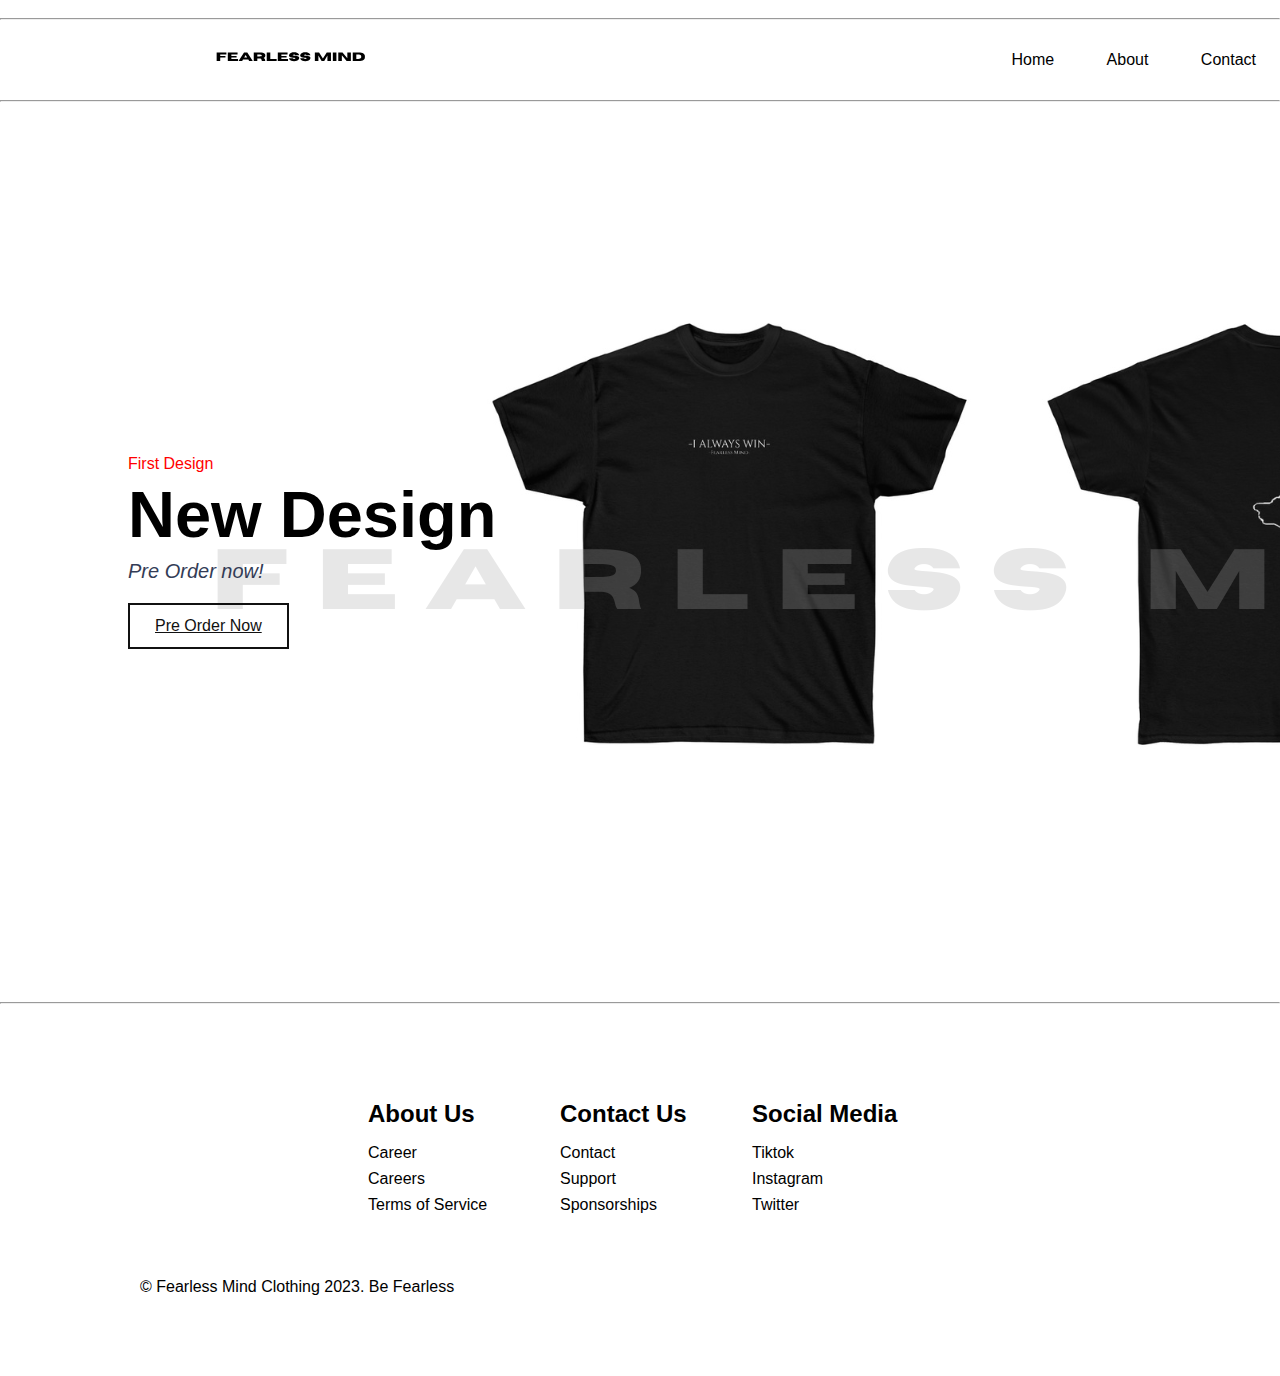
<file: index.html>
<!DOCTYPE html>
<html lang="en">
<head>
    <meta charset="UTF-8">
    <meta http-equiv="X-UA-Compatible" content="IE=edge">
    <meta name="viewport" content="width=device-width, initial-scale=1.0">
    <title>Fearless Mind Clothing</title>
    <link rel="icon" href="images/331.png" type="image/x-icon">
    <link rel="stylesheet" href="style.css">
</head>
<body>
    <br>
    <hr>

    <nav>
        <div class="logo">
            <a class="logoblink" href="index.html"><img src="images/Fearless mind (550 x 100 px).svg" alt=""></a>
         </div>
        <div class="nav-items">
            <a href="index.html">Home</a>
            <a href="about.html">About</a>
            <a href="contact.html">Contact</a>
        </div>
    </nav>
    <hr>
<section class="main-home">
    <div class="main-text">
        <h5>First Design</h5>
        <h1>New Design </h1>
        <p>Pre Order now!</p>

        <a href="buy.html" class="main-btn">Pre order now</a>
    </div>
</section>
<hr>
    <!-- Footer Section -->
    <div class="footer__container">
        <div class="footer__links">
            <div class="footer__link--wrapper">
                <div class="footer__link--items">
                    <h2>About Us</h2>
                    <a href="about.html">Career</a>
                    <a href="about.html">Careers</a>
                    <a href="about.html">Terms of Service</a>
                </div>
                <div class="footer__link--items">
                    <h2>Contact Us</h2>
                    <a href="contact.html">Contact</a>
                    <a href="support.html">Support</a>
                    <a href="contact.html">Sponsorships</a>
                </div>
                <div class="footer__link--items">
                    <h2>Social Media</h2>
                    <a href="https://www.tiktok.com/@fearlessmind.clothing" target="_blank">Tiktok</a>
                    <a href="https://www.instagram.com/fearlessmind_clothing/" target="_blank">Instagram</a>
                    <a href="https://twitter.com/FearlessMind_C" target="_blank">Twitter</a>
                </div>
            </div>
        </div>
        <div class="social__media">
            <div class="social__media--wrap">
                </div>
                <p class="website_right"> © Fearless Mind Clothing 2023. Be Fearless</p>
                <div class="social__icons">
                    <a href="/" class="social__icon--link" target="_blank"> 
                        <i class="fab fa-Tiktok"></i>
                    </a>
                    <a href="/" class="social__icon--link"target="_blank"> 
                        <i class="fab fa-Instagram"></i>
                    </a>
                    <a href="/" class="social__icon--link"target="_blank"> 
                        <i class="fab fa-Twitter"></i>
                    </a>
                </div>
            </div>
        </div>
    </div>
</body>
</html>
</file>
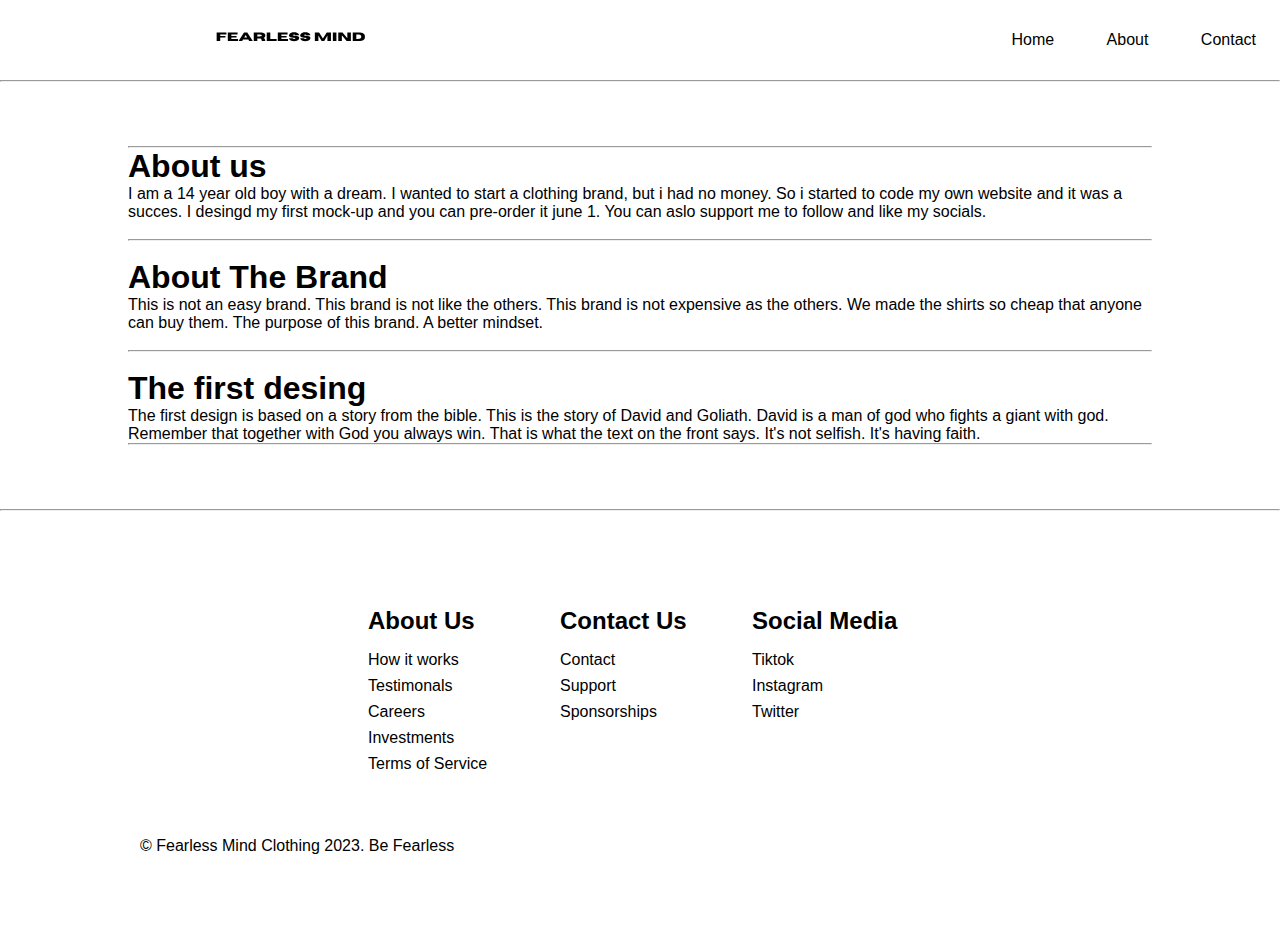
<file: about.html>
<!DOCTYPE html>
<html lang="en">
<head>
    <meta charset="UTF-8">
    <meta http-equiv="X-UA-Compatible" content="IE=edge">
    <meta name="viewport" content="width=device-width, initial-scale=1.0">
    <title>About</title>
    <link rel="stylesheet" href="style.css">
    <link rel="icon" href="images/331.png" type="image/x-icon">
</head>
<body>
    <nav>
        <div class="logo">
            <a class="logoblink" href="index.html"><img src="images/Fearless mind (550 x 100 px).svg" alt=""></a>
         </div>
        <div class="nav-items">
            <a href="/">Home</a>
            <a href="/">About</a>
            <a href="contact.html">Contact</a>
        </div>
    </nav>
    <hr>
    <section class="hero">
        <hr>
        <div class="hero-container">
            <div class="column-left">
                <h1>About us</h1>
                <p>I am a 14 year old boy with a dream. I wanted to start a clothing brand, but i had no money. So i started to code my own website and it was a succes.
                    I desingd my first mock-up and you can pre-order it june 1. You can aslo support me to follow and like my socials. </p>
                    <br>
                    <hr>
                    <br>
                    <h1>About The Brand</h1>
                    <p>This is not an easy brand. This brand is not like the others. This brand is not expensive as the others. We made the shirts so cheap that anyone can buy them. The purpose of this brand. A better mindset. </p>
                    <br>
                    <hr>
                    <br>
                    <h1>The first desing</h1>
                    <p>The first design is based on a story from the bible. This is the story of David and Goliath. David is a man of god who fights a giant with god. Remember that together with God you always win. That is what the text on the front says. It's not selfish. It's having faith.</p>
            </div>
        </div>
        <hr>
    </section>   
    <hr>
         <!-- Footer Section -->
    <div class="footer__container">
        <div class="footer__links">
            <div class="footer__link--wrapper">
                <div class="footer__link--items">
                    <h2>About Us</h2>
                    <a href="about.html">How it works</a>
                    <a href="about.html">Testimonals</a>
                    <a href="about.html">Careers</a>
                    <a href="about.html">Investments</a>
                    <a href="about.html">Terms of Service</a>
                </div>
                <div class="footer__link--items">
                    <h2>Contact Us</h2>
                    <a href="contact.html">Contact</a>
                    <a href="support.html">Support</a>
                    <a href="contact.html">Sponsorships</a>
                </div>
                <div class="footer__link--items">
                    <h2>Social Media</h2>
                    <a href="https://www.tiktok.com/@fearlessmind.clothing" target="_blank">Tiktok</a>
                    <a href="https://www.instagram.com/fearlessmind_clothing/" target="_blank">Instagram</a>
                    <a href="https://twitter.com/FearlessMind_C" target="_blank">Twitter</a>
                </div>
            </div>
        </div>
        <div class="social__media">
            <div class="social__media--wrap">
                </div>
                <p class="website_right"> © Fearless Mind Clothing 2023. Be Fearless</p>
                <div class="social__icons">
                    <a href="/" class="social__icon--link" target="_blank"> 
                        <i class="fab fa-Tiktok"></i>
                    </a>
                    <a href="/" class="social__icon--link"target="_blank"> 
                        <i class="fab fa-Instagram"></i>
                    </a>
                    <a href="/" class="social__icon--link"target="_blank"> 
                        <i class="fab fa-Twitter"></i>
                    </a>
                </div>
            </div>
        </div>
    </div>
</body>
</file>
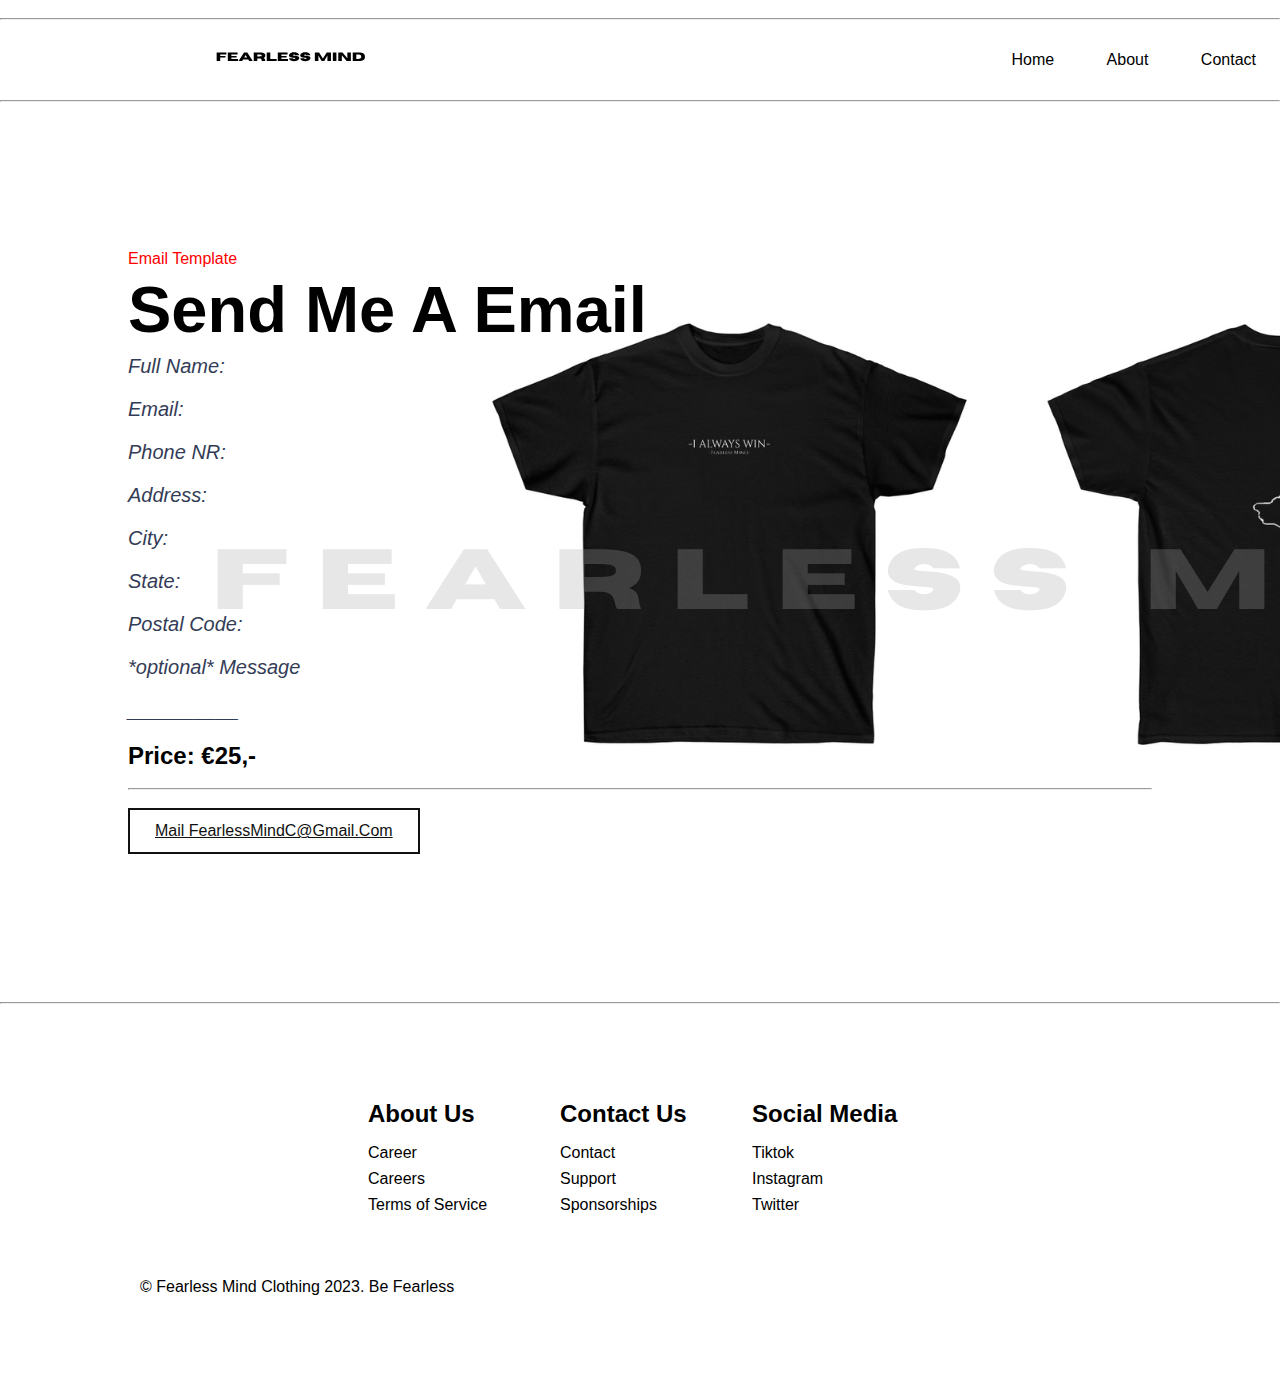
<file: Buy.html>
<!DOCTYPE html>
<html lang="en">
<head>
    <meta charset="UTF-8">
    <meta http-equiv="X-UA-Compatible" content="IE=edge">
    <meta name="viewport" content="width=device-width, initial-scale=1.0">
    <title>Fearless Mind Clothing</title>
    <link rel="icon" href="images/331.png" type="image/x-icon">
    <link rel="stylesheet" href="style.css">
</head>
<body>
    <br>
    <hr>

    <nav>
        <div class="logo">
            <a class="logoblink" href="index.html"><img src="images/Fearless mind (550 x 100 px).svg" alt=""></a>
         </div>
        <div class="nav-items">
            <a href="index.html">Home</a>
            <a href="about.html">About</a>
            <a href="contact.html">Contact</a>
        </div>
    </nav>
    <hr>
<section class="main-home">
    <div class="main-text">
        <h5>Email template</h5>
        <h1>Send me a Email </h1>
        <p>Full Name:           </p>
        <p>Email:               </p>
        <p>Phone NR:            </p>
        <p>Address:             </p>
        <p>City:                </p>
        <p>State:               </p>
        <p>Postal Code:         </p>
        <p>*optional* Message   </p>
        <p>__________</p>
        <h2>Price: €25,-</h2>
        <br>
        <hr>
        <br>
        <a href="mailto:FearlessMindC@gmail.com" class="main-btn">Mail FearlessMindC@gmail.com</a>
    </div>
</section>
<hr>
    <!-- Footer Section -->
    <div class="footer__container">
        <div class="footer__links">
            <div class="footer__link--wrapper">
                <div class="footer__link--items">
                    <h2>About Us</h2>
                    <a href="about.html">Career</a>
                    <a href="about.html">Careers</a>
                    <a href="about.html">Terms of Service</a>
                </div>
                <div class="footer__link--items">
                    <h2>Contact Us</h2>
                    <a href="contact.html">Contact</a>
                    <a href="support.html">Support</a>
                    <a href="contact.html">Sponsorships</a>
                </div>
                <div class="footer__link--items">
                    <h2>Social Media</h2>
                    <a href="https://www.tiktok.com/@fearlessmind.clothing" target="_blank">Tiktok</a>
                    <a href="https://www.instagram.com/fearlessmind_clothing/" target="_blank">Instagram</a>
                    <a href="https://twitter.com/FearlessMind_C" target="_blank">Twitter</a>
                </div>
            </div>
        </div>
        <div class="social__media">
            <div class="social__media--wrap">
                </div>
                <p class="website_right"> © Fearless Mind Clothing 2023. Be Fearless</p>
                <div class="social__icons">
                    <a href="/" class="social__icon--link" target="_blank"> 
                        <i class="fab fa-Tiktok"></i>
                    </a>
                    <a href="/" class="social__icon--link"target="_blank"> 
                        <i class="fab fa-Instagram"></i>
                    </a>
                    <a href="/" class="social__icon--link"target="_blank"> 
                        <i class="fab fa-Twitter"></i>
                    </a>
                </div>
            </div>
        </div>
    </div>
</body>
</html>
</file>
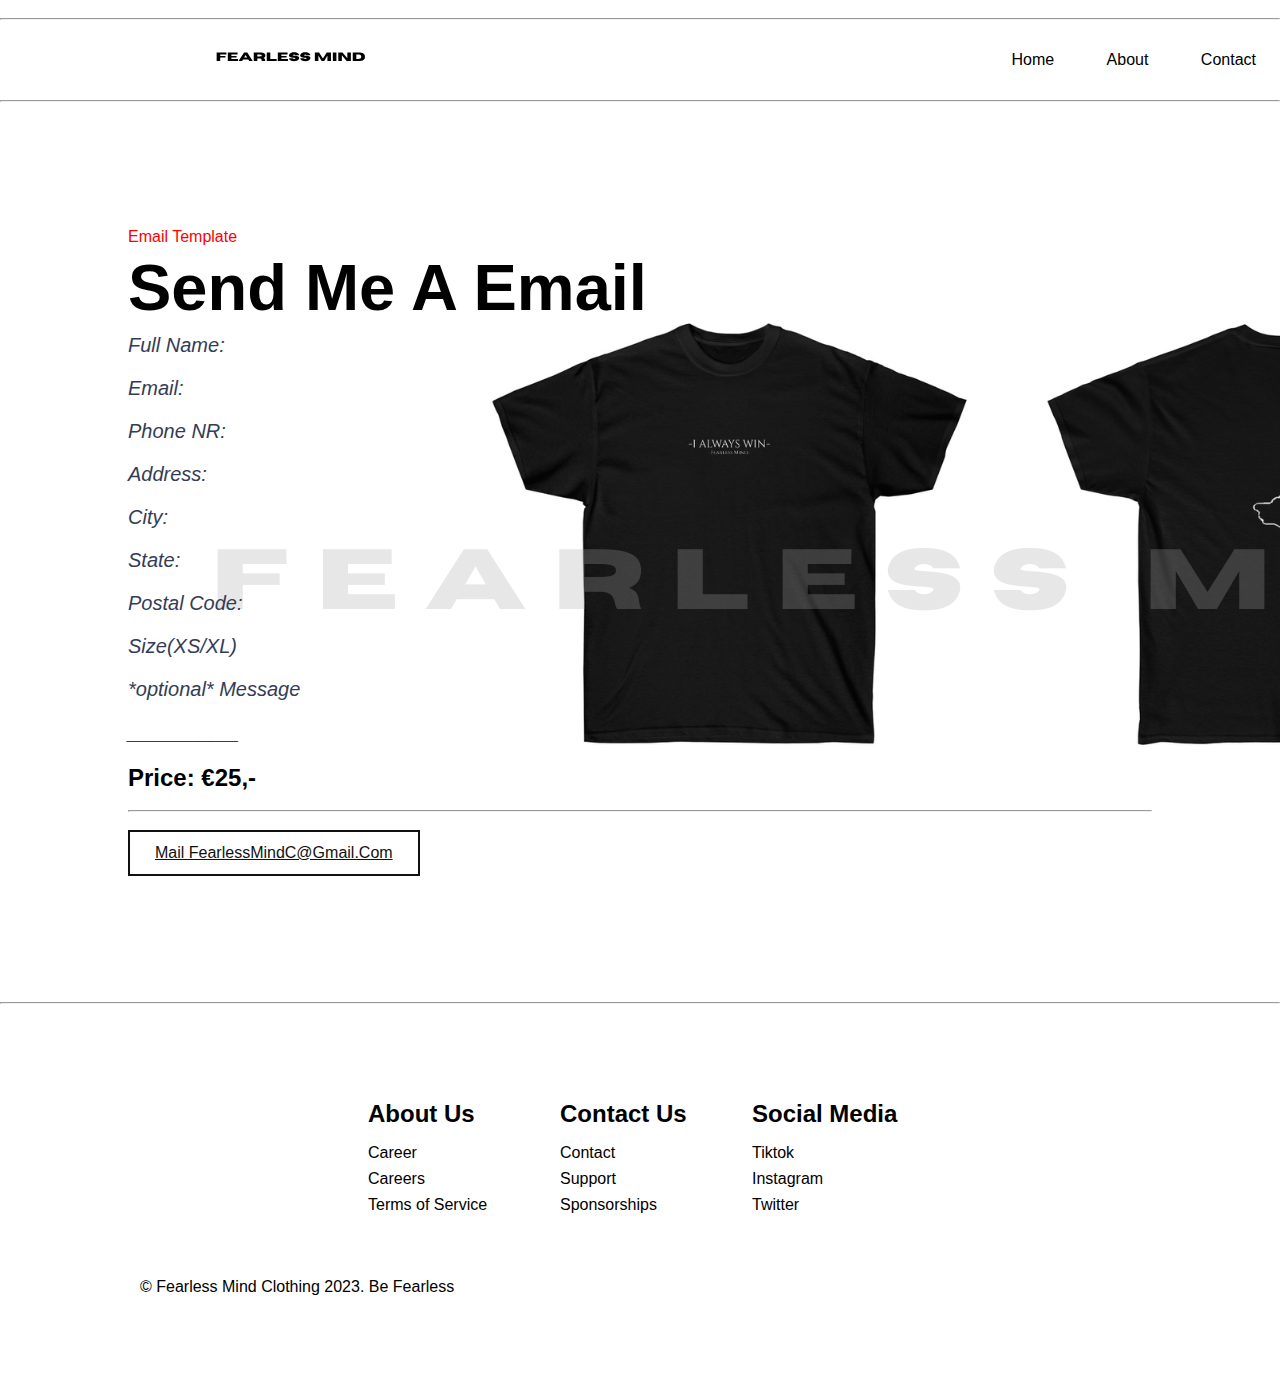
<file: buy.html>
<!DOCTYPE html>
<html lang="en">
<head>
    <meta charset="UTF-8">
    <meta http-equiv="X-UA-Compatible" content="IE=edge">
    <meta name="viewport" content="width=device-width, initial-scale=1.0">
    <title>Fearless Mind Clothing</title>
    <link rel="icon" href="images/331.png" type="image/x-icon">
    <link rel="stylesheet" href="style.css">
</head>
<body>
    <br>
    <hr>

    <nav>
        <div class="logo">
            <a class="logoblink" href="index.html"><img src="images/Fearless mind (550 x 100 px).svg" alt=""></a>
         </div>
        <div class="nav-items">
            <a href="index.html">Home</a>
            <a href="about.html">About</a>
            <a href="contact.html">Contact</a>
        </div>
    </nav>
    <hr>
<section class="main-home">
    <div class="main-text">
        <h5>Email template</h5>
        <h1>Send me a Email </h1>
        <p>Full Name:           </p>
        <p>Email:               </p>
        <p>Phone NR:            </p>
        <p>Address:             </p>
        <p>City:                </p>
        <p>State:               </p>
        <p>Postal Code:         </p>
        <p>Size(XS/XL)          </p>
        <p>*optional* Message   </p>
        <p>__________</p>
        <h2>Price: €25,-</h2>
        <br>
        <hr>
        <br>
        <a href="mailto:FearlessMindC@gmail.com" class="main-btn">Mail FearlessMindC@gmail.com</a>
    </div>
</section>
<hr>
    <!-- Footer Section -->
    <div class="footer__container">
        <div class="footer__links">
            <div class="footer__link--wrapper">
                <div class="footer__link--items">
                    <h2>About Us</h2>
                    <a href="about.html">Career</a>
                    <a href="about.html">Careers</a>
                    <a href="about.html">Terms of Service</a>
                </div>
                <div class="footer__link--items">
                    <h2>Contact Us</h2>
                    <a href="contact.html">Contact</a>
                    <a href="support.html">Support</a>
                    <a href="contact.html">Sponsorships</a>
                </div>
                <div class="footer__link--items">
                    <h2>Social Media</h2>
                    <a href="https://www.tiktok.com/@fearlessmind.clothing" target="_blank">Tiktok</a>
                    <a href="https://www.instagram.com/fearlessmind_clothing/" target="_blank">Instagram</a>
                    <a href="https://twitter.com/FearlessMind_C" target="_blank">Twitter</a>
                </div>
            </div>
        </div>
        <div class="social__media">
            <div class="social__media--wrap">
                </div>
                <p class="website_right"> © Fearless Mind Clothing 2023. Be Fearless</p>
                <div class="social__icons">
                    <a href="/" class="social__icon--link" target="_blank"> 
                        <i class="fab fa-Tiktok"></i>
                    </a>
                    <a href="/" class="social__icon--link"target="_blank"> 
                        <i class="fab fa-Instagram"></i>
                    </a>
                    <a href="/" class="social__icon--link"target="_blank"> 
                        <i class="fab fa-Twitter"></i>
                    </a>
                </div>
            </div>
        </div>
    </div>
</body>
</html>
</file>
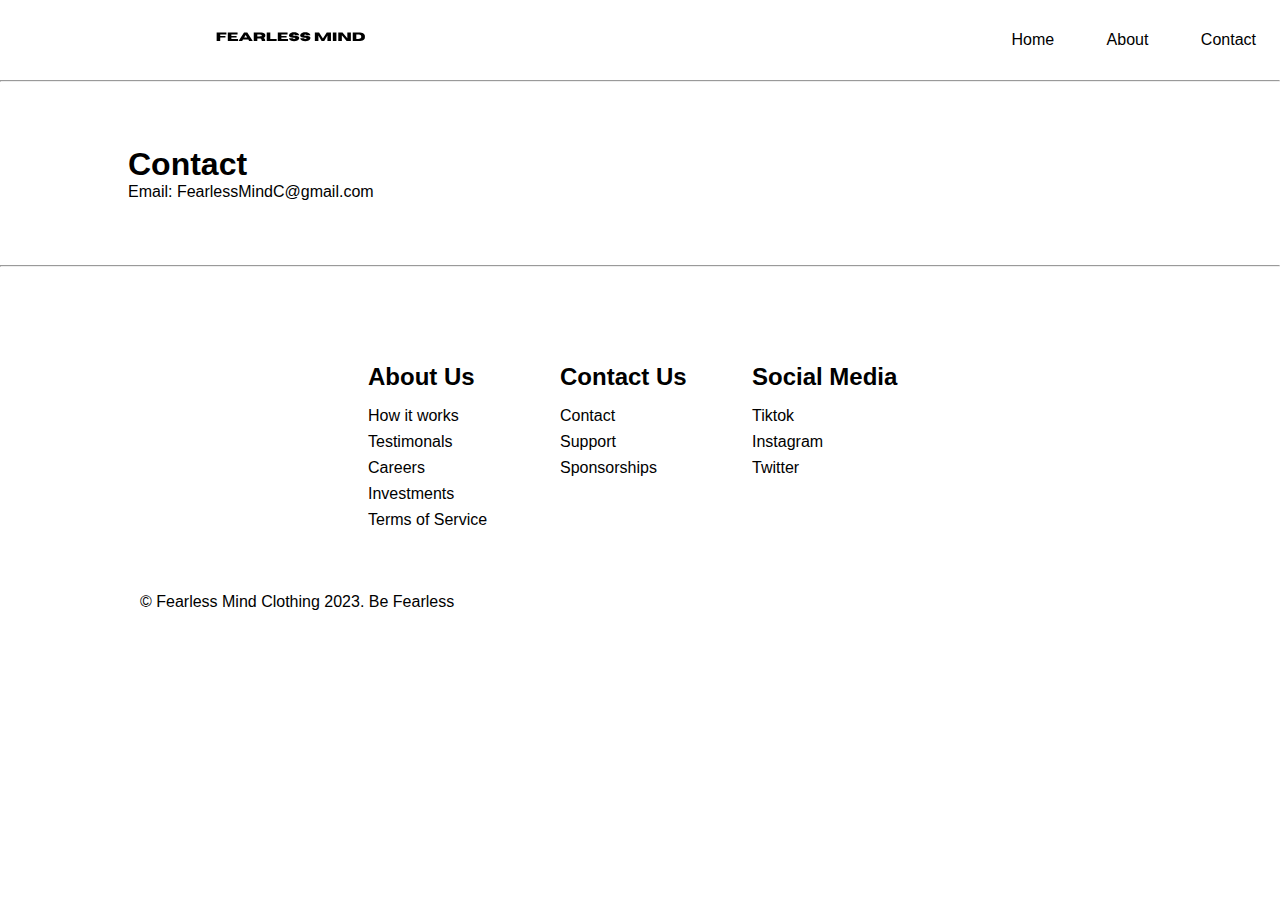
<file: contact.html>
<!DOCTYPE html>
<html lang="en">
<head>
    <meta charset="UTF-8">
    <meta http-equiv="X-UA-Compatible" content="IE=edge">
    <meta name="viewport" content="width=device-width, initial-scale=1.0">
    <title>Contact</title>
    <link rel="icon" href="images/331.png" type="image/x-icon">
    <link rel="stylesheet" href="style.css">
    <link rel="stylesheet" href="index.html">
</head>
<body>
    <nav>
        <div class="logo">
            <a class="logoblink" href="index.html"><img src="images/Fearless mind (550 x 100 px).svg" alt=""></a>
         </div>
        <div class="nav-items">
            <a href="/">Home</a>
            <a href="/">About</a>
            <a href="/">Contact</a>
        </div>
    </nav>
    <hr>
    <section class="hero">
        <div class="hero-container">
            <div class="column-left">
                <h1>Contact</h1>   
                <a>Email: FearlessMindC@gmail.com</a>
            
               
        
        </div>
    </section>
    <hr>
     <!-- Footer Section -->
     <div class="footer__container">
        <div class="footer__links">
            <div class="footer__link--wrapper">
                <div class="footer__link--items">
                    <h2>About Us</h2>
                    <a href="about.html">How it works</a>
                    <a href="about.html">Testimonals</a>
                    <a href="about.html">Careers</a>
                    <a href="about.html">Investments</a>
                    <a href="about.html">Terms of Service</a>
                </div>
                <div class="footer__link--items">
                    <h2>Contact Us</h2>
                    <a href="contact.html">Contact</a>
                    <a href="support.html">Support</a>
                    <a href="contact.html">Sponsorships</a>
                </div>
                <div class="footer__link--items">
                    <h2>Social Media</h2>
                    <a href="https://www.tiktok.com/@fearlessmind.clothing" target="_blank">Tiktok</a>
                    <a href="https://www.instagram.com/fearlessmind_clothing/" target="_blank">Instagram</a>
                    <a href="https://twitter.com/FearlessMind_C" target="_blank">Twitter</a>
                </div>
            </div>
        </div>
        <div class="social__media">
            <div class="social__media--wrap">
                </div>
                <p class="website_right"> © Fearless Mind Clothing 2023. Be Fearless</p>
                <div class="social__icons">
                    <a href="/" class="social__icon--link" target="_blank"> 
                        <i class="fab fa-Tiktok"></i>
                    </a>
                    <a href="/" class="social__icon--link"target="_blank"> 
                        <i class="fab fa-Instagram"></i>
                    </a>
                    <a href="/" class="social__icon--link"target="_blank"> 
                        <i class="fab fa-Twitter"></i>
                    </a>
                </div>
            </div>
        </div>
    </div>
</body>
</html>
</file>
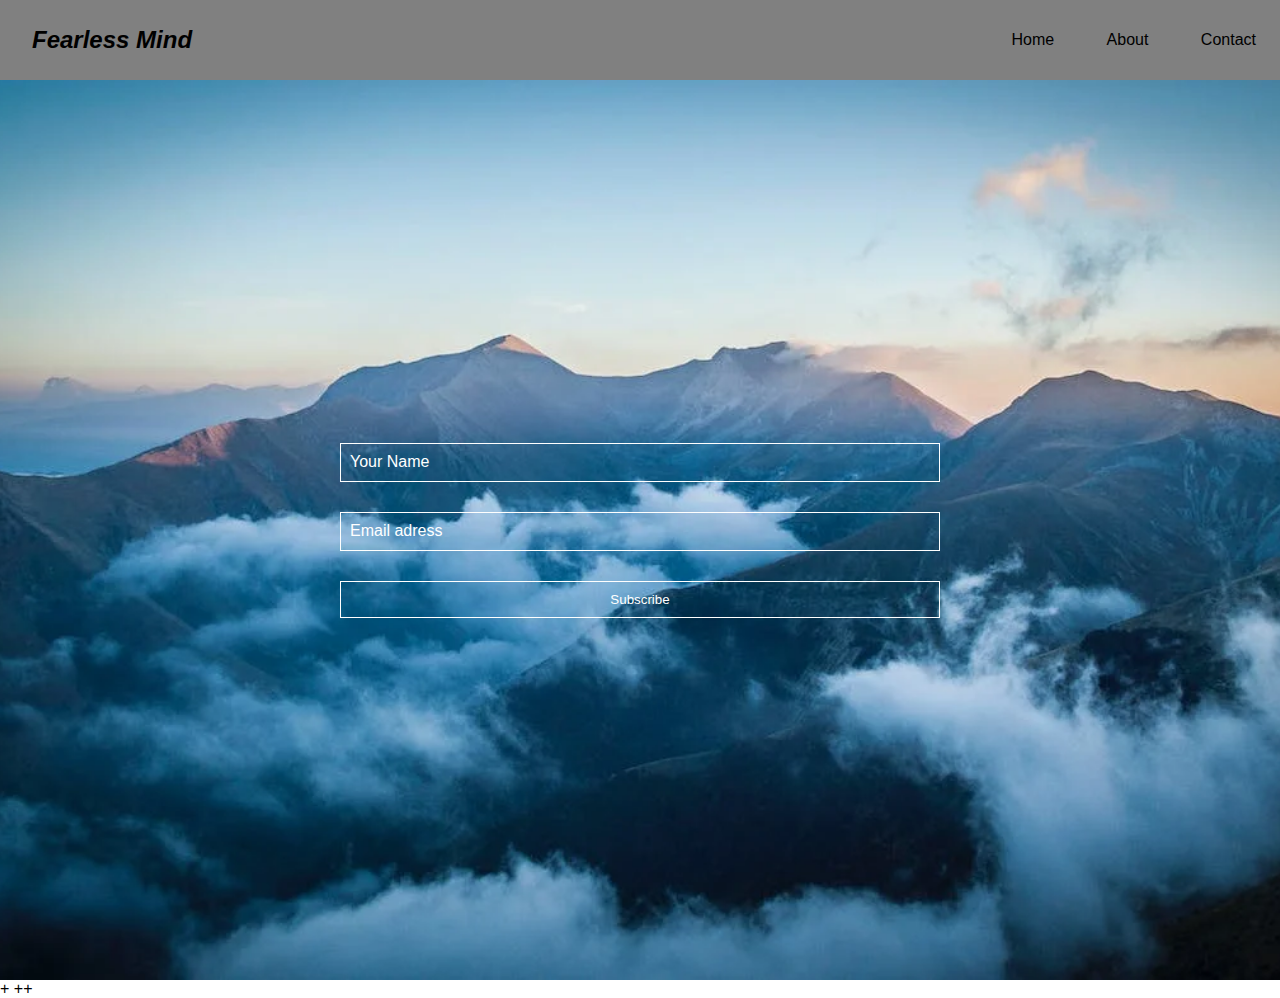
<file: sublist.html>
<!DOCTYPE html>
<html lang="en">
<head>
    <meta charset="UTF-8">
    <meta http-equiv="X-UA-Compatible" content="IE=edge">
    <meta name="viewport" content="width=device-width, initial-scale=1.0">
    <title>Subscripetion</title>
    <link rel="stylesheet" href="contact.css">
    <link rel="icon" href="images/331.png" type="image/x-icon">
    <script src="https://smtpjs.com/v3/smtp.js">
    </script>
</head>
<body>
    <nav>
        <div class="logo" alt="">Fearless Mind</div>
        <div class="nav-items">
            <a href="index.html">Home</a>
            <a href="about.html">About</a>
            <a href="contact.html">Contact</a>
        </div>
    </nav>

  <div class="hero">



  <form action="#" class="form-contact">
    <div class="input-group">
        <input type="text" id="Name" required>
        <label for="name"><i class="fa-solid fa-user"></i> Your Name</label> 
    </div>
    <div class="input-group">
        <input type="text" id="Email" required>
        <label for="Email"><i class="fa-solid fa-envelope"></i> Email adress</label> 
    </div>
   
    <button type="submit">Subscribe</button>
  </form>


  </div>
+

++
<script src="sublist.js"></script>
</body>
</html>
</file>
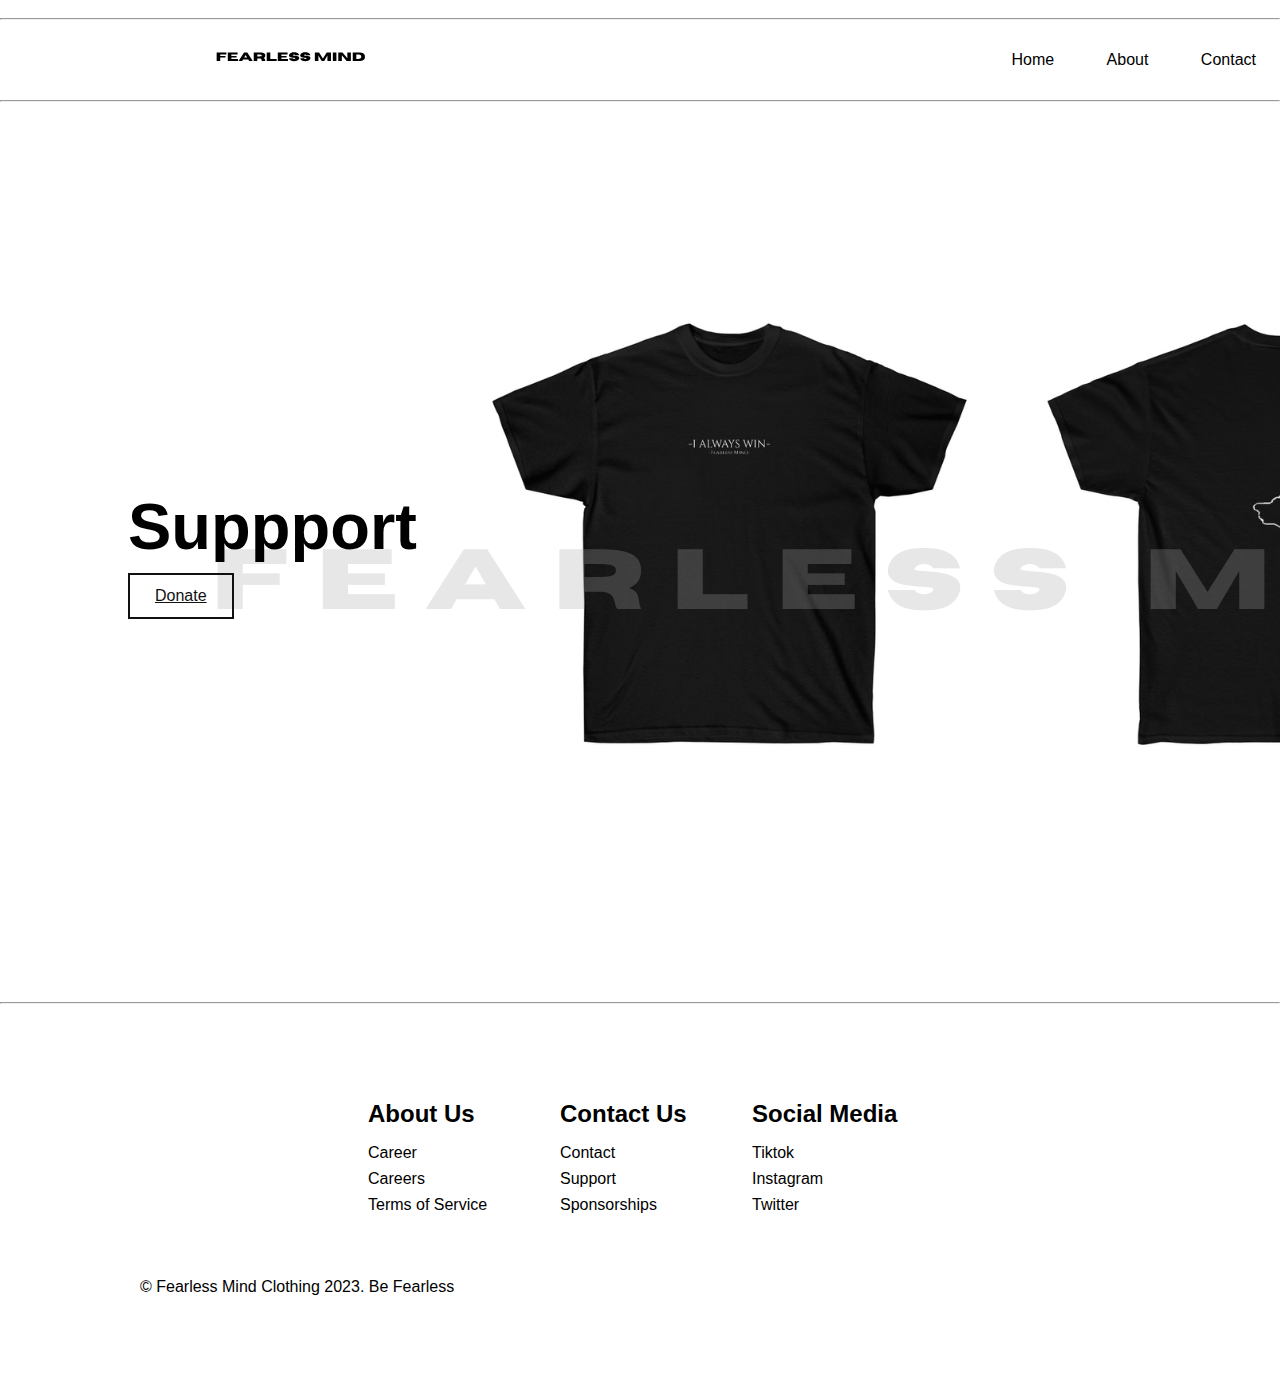
<file: support.html>
<!DOCTYPE html>
<html lang="en">
<head>
    <meta charset="UTF-8">
    <meta http-equiv="X-UA-Compatible" content="IE=edge">
    <meta name="viewport" content="width=device-width, initial-scale=1.0">
    <title>support</title>
    <link rel="icon" href="images/331.png" type="image/x-icon">
    <link rel="stylesheet" href="style.css">
</head>
<body>
    <br>
    <hr>

    <nav>
        <div class="logo">
            <a class="logoblink" href="#"><img src="images/Fearless mind (550 x 100 px).svg" alt=""></a>
         </div>
        <div class="nav-items">
            <a href="index.html">Home</a>
            <a href="about.html">About</a>
            <a href="contact.html">Contact</a>
        </div>
    </nav>
    <hr>
<section class="main-home">
            <div class="main-text">
                <h1>Suppport</h1>   
<a type="button" href="https://www.paypal.com/donate/?hosted_button_id=CQWZ4QD2WFJV2"  class="main-btn">Donate</a>
                
            </div>   
    
</section>
<hr>
    <!-- Footer Section -->
    <div class="footer__container">
        <div class="footer__links">
            <div class="footer__link--wrapper">
                <div class="footer__link--items">
                    <h2>About Us</h2>
                    <a href="about.html">Career</a>
                    <a href="about.html">Careers</a>
                    <a href="about.html">Terms of Service</a>
                </div>
                <div class="footer__link--items">
                    <h2>Contact Us</h2>
                    <a href="contact.html">Contact</a>
                    <a href="support.html">Support</a>
                    <a href="contact.html">Sponsorships</a>
                </div>
                <div class="footer__link--items">
                    <h2>Social Media</h2>
                    <a href="https://www.tiktok.com/@fearlessmind.clothing" target="_blank">Tiktok</a>
                    <a href="https://www.instagram.com/fearlessmind_clothing/" target="_blank">Instagram</a>
                    <a href="https://twitter.com/FearlessMind_C" target="_blank">Twitter</a>
                </div>
            </div>
        </div>
        <div class="social__media">
            <div class="social__media--wrap">
                </div>
                <p class="website_right"> © Fearless Mind Clothing 2023. Be Fearless</p>
                <div class="social__icons">
                    <a href="/" class="social__icon--link" target="_blank"> 
                        <i class="fab fa-Tiktok"></i>
                    </a>
                    <a href="/" class="social__icon--link"target="_blank"> 
                        <i class="fab fa-Instagram"></i>
                    </a>
                    <a href="/" class="social__icon--link"target="_blank"> 
                        <i class="fab fa-Twitter"></i>
                    </a>
                </div>
            </div>
        </div>
    </div>
</body>
</html>
</file>
<file: style.css>
* {
    box-sizing: border-box;
    margin: 0;
    padding: 0;
    font-family: 'Trebuchet MS', 'Lucida Sans Unicode', 'Lucida Grande', 'Lucida Sans', Arial, sans-serif;
}




nav {
    height: 80px;
    background: #ffffff;
    display: flex;
    justify-content: space-between;
    align-items: center;
    padding: 0rem calc((100vw - 1300px) / 2);
}


.logo {
    display: flex;
    align-items: center;
}

.logoblink{
    animation: blink 2s linear infinite ;

}

@keyframes logoblink{
50%{
    opacity: 0;
}
}

nav a {
    text-decoration: none;
    color: #000;
    padding: 0 1.5rem;
}

nav a:hover {
    color: #cfcfcf;
}


section{
    padding: 5% 10%;
}

.main-home{
    width: 100%;
    height: 100vh;
    background-image: url(images/First\ design\ drop.png);
    background-position: center;
    background-size: cover;
    display: grid;
    grid-template-columns: repeat(1, 1fr);
    align-items: center;


}

.main-text h5{
    color: red;
    font-size: 16px;
    text-transform: capitalize;
    font-weight: 500;
}


.main-text h1{
    color: #000;
    font-size: 65px;
    text-transform: capitalize;
    line-height: 1.1;
    font-weight: 600;
    margin: 6px 0 10px;

}

.main-text p{
    color: #333c56;
    font-size: 20px;
    font-style: italic;
    margin-bottom: 20px;
}

.main-btn{
    display: inline-block;
    color: #111;
    font-size: 16px;
    font-weight: 500;
    text-transform: capitalize;
    border: 2px solid #111;
    padding: 12px 25px;
    transition: all .42 ease;
}

.main-btn:hover{
    background-color: #000;
    color: #ffffff;
}

.main-btn i{
    vertical-align: middle;
}


    /* Footer CSS */
    .footer__container {
        background-color: #ffffff;
        padding: 5rem 0;
        display: flex;
        flex-direction: column;
        justify-content: center;
        align-items: center;
    }

    #footer__logo {
        color: #000000;
        display: flex;
        align-items: center;
        cursor: pointer;
        text-decoration: none;
        font-size: 2rem;
    }

    .footer__links {
        width: 100%;
        max-width: 1000px;
        display: flex;
        justify-content: center;
    }

    .footer__link--wrapper {
        display: flex;
    }

    .footer__link--items {
        display: flex;
        flex-direction: column;
        align-items: flex-start;
        margin: 16px;
        text-align: left;
        width: 160px;
        box-sizing: border-box;
    }

    .footer__link--items h2 {
        margin-bottom: 16px;
    }

    .footer__link--items > h2 {
        color: #000000;
    }

    .footer__link--items a {
        color: #000000;
        text-decoration: none;
        margin-bottom: 0.5rem;
    }


    .footer__link--items a:hover {
        color: #000000;
        transition: 0.3s ease-out;
    }

    /* Social Icons */
    .social__icon--link {
        color: #000000;
        font-size: 24px;
    }

    .social__media {
        max-width: 1000px;
        width: 100%;
    }

    .social__media--wrap {
        display: flex;
        justify-content: space-between;
        align-items: center;
        width: 90%;
        max-width: 1000px;
        margin: 40px auto 0 auto;
    }
</file>
<file: contact.css>
* {
    box-sizing: border-box;
    margin: 0;
    padding: 0;
    font-family: 'Trebuchet MS', 'Lucida Sans Unicode', 'Lucida Grande', 'Lucida Sans', Arial, sans-serif;
}

nav {
    height: 80px;
    background: #808080;
    display: flex;
    justify-content: space-between;
    align-items: center;
    padding: 0rem calc((100vw - 1300px) / 2);
}


.logo {
    color: #000;
    font-size: 1.5rem;
    font-weight: bold;
    font-style: italic;
    padding: 0 2rem;
}

nav a {
    text-decoration: none;
    color: #000;
    padding: 0 1.5rem;
}

nav a:hover {
    color: #fff;
}



*{
    margin: 0;
    padding: 0;
    font-family: 'poppins', sans-serif;
    box-sizing: border-box;
             
}

.hero{
    width: 100%;
    height: 100vh;
    background-image: url(pexels-photo-655677.webp);
    background-position: center;
    background-size: cover;
    display: flex;
    align-items: center;
    justify-content: center;
}

form{
    width: 90%;
    max-width: 600px;

}

.input-group{
    margin-bottom: 30px;
    position: relative;
}

input, textarea{
    width: 100%;
    padding: 10px;
    outline: 0;
    border: 1px solid #fff;
    color: #fff;
    background: transparent;
    font-size: 15px;
}

label{
height: 100%;
position: absolute;
left: 0;
top: 0;
padding: 10px;
color: #fff;
cursor: text;
transition: 0.2s;
}

button{
    padding: 10px 0;
    color: #fff;
    outline: none;
    background: transparent;
    border: 1px solid #fff;
    width: 100%;
    cursor: pointer;
}

input:focus~label,
input:valid~label,
textarea:focus~label,
textarea:valid~label{
    top: -35px;
    font-size: 14px;
}
</file>
